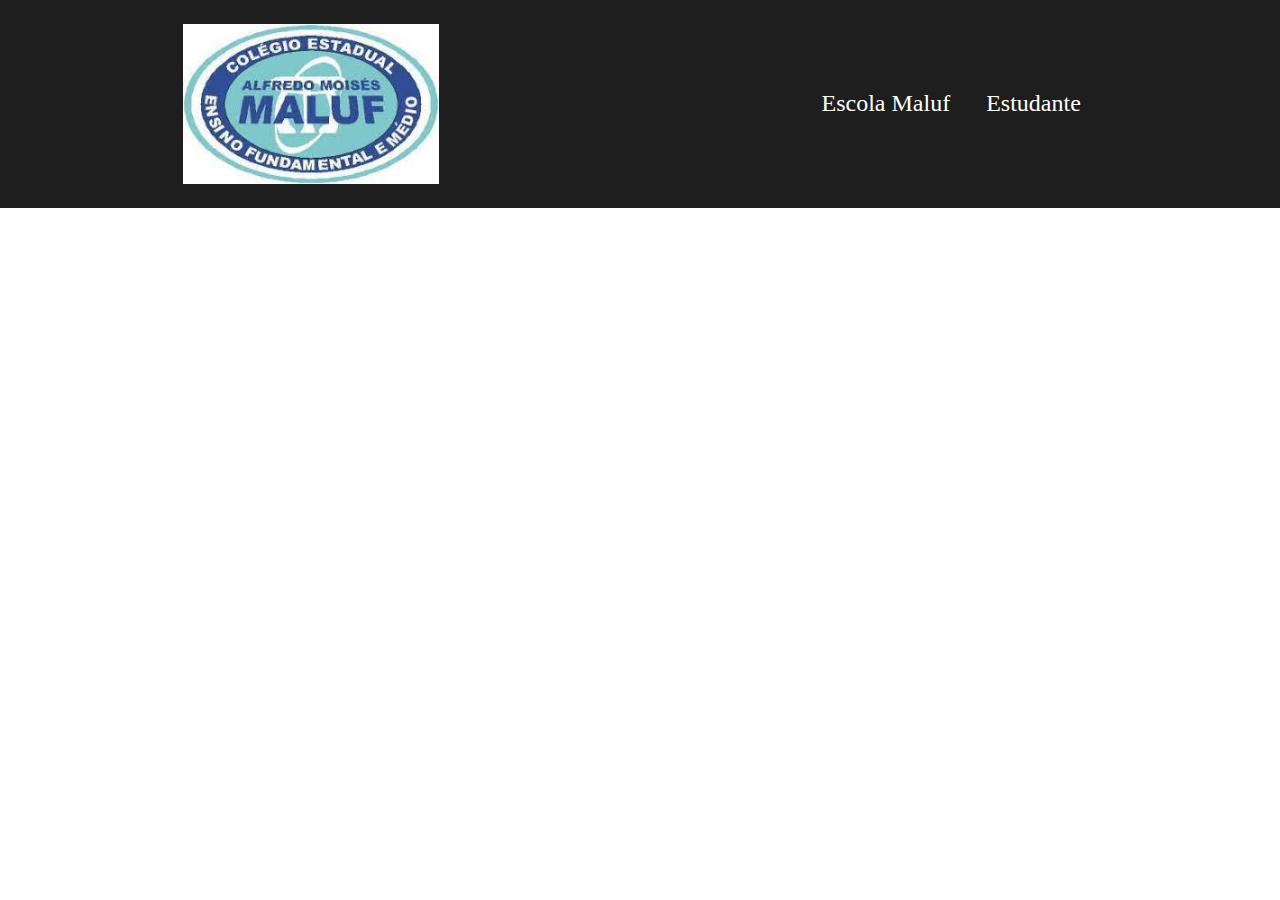
<file: otavio/index.html>
<html lang="en">
<head>
    <meta charset="UTF-8">
    <meta http-equiv="X-UA-Compatible" content="IE=edge">
    <meta name="viewport" content="width=device-width, initial-scale=1.0">
    <title>Document</title>
    <link rel="stylesheet" href="style.css">
</head>
<body>
    <header class="cabecalho">
        <img class="cabecalho-imagem" src="maluf.jpeg" alt="logo do colégio maluf">
        <ul class="cabecalho-lista">
            <li class="cabecalho-lista-item">Escola Maluf </li>
            <li class="cabecalho-lista-item">Estudante</li>
        </ul>
    </header>

</body>
</html>
</file>
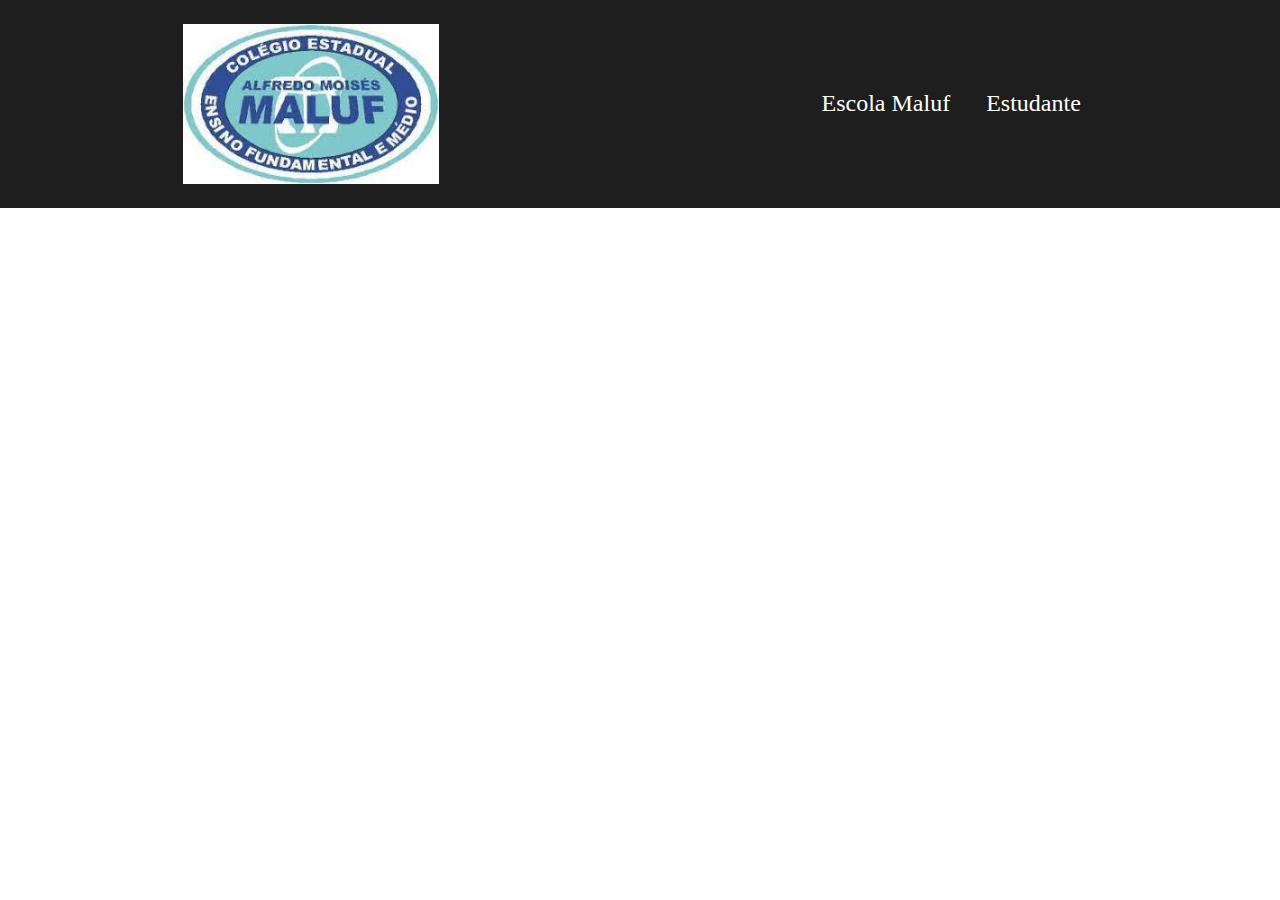
<file: otavio/Document.html>
<!-- saved from url=(0014)about:internet -->
<html lang="en"><head><meta http-equiv="Content-Type" content="text/html; charset=UTF-8">
    
    <meta http-equiv="X-UA-Compatible" content="IE=edge">
    <meta name="viewport" content="width=device-width, initial-scale=1.0">
    <title>Document</title>
    <link rel="stylesheet" href="./Document_files/style.css">
</head>
<body>
    <header class="cabecalho">
        <img class="cabecalho-imagem" src="./Document_files/maluf.jpeg" alt="logo do colégio maluf">
        <ul class="cabecalho-lista">
            <li class="cabecalho-lista-item">Escola Maluf </li>
            <li class="cabecalho-lista-item">Estudante</li>
        </ul>
    </header>


</body></html>
</file>
<file: otavio/style.css>
* {
    margin: 0;
    padding: 0;
}

.cabecalho {
    background-color: #1F1E1E;
    color: white;
    display: flex;
    justify-content: space-around;
    align-items: center;
    padding: 24px 0;
}

.cabecalho-imagem{
    width: 20%;
}

.cabecalho-lista-item{
    display: inline-block;
    margin: 0 16px;
    font-size: 24px;
}
</file>
<file: otavio/Document_files/style.css>
* {
    margin: 0;
    padding: 0;
}

.cabecalho {
    background-color: #1F1E1E;
    color: white;
    display: flex;
    justify-content: space-around;
    align-items: center;
    padding: 24px 0;
}

.cabecalho-imagem{
    width: 20%;
}

.cabecalho-lista-item{
    display: inline-block;
    margin: 0 16px;
    font-size: 24px;
}
</file>
